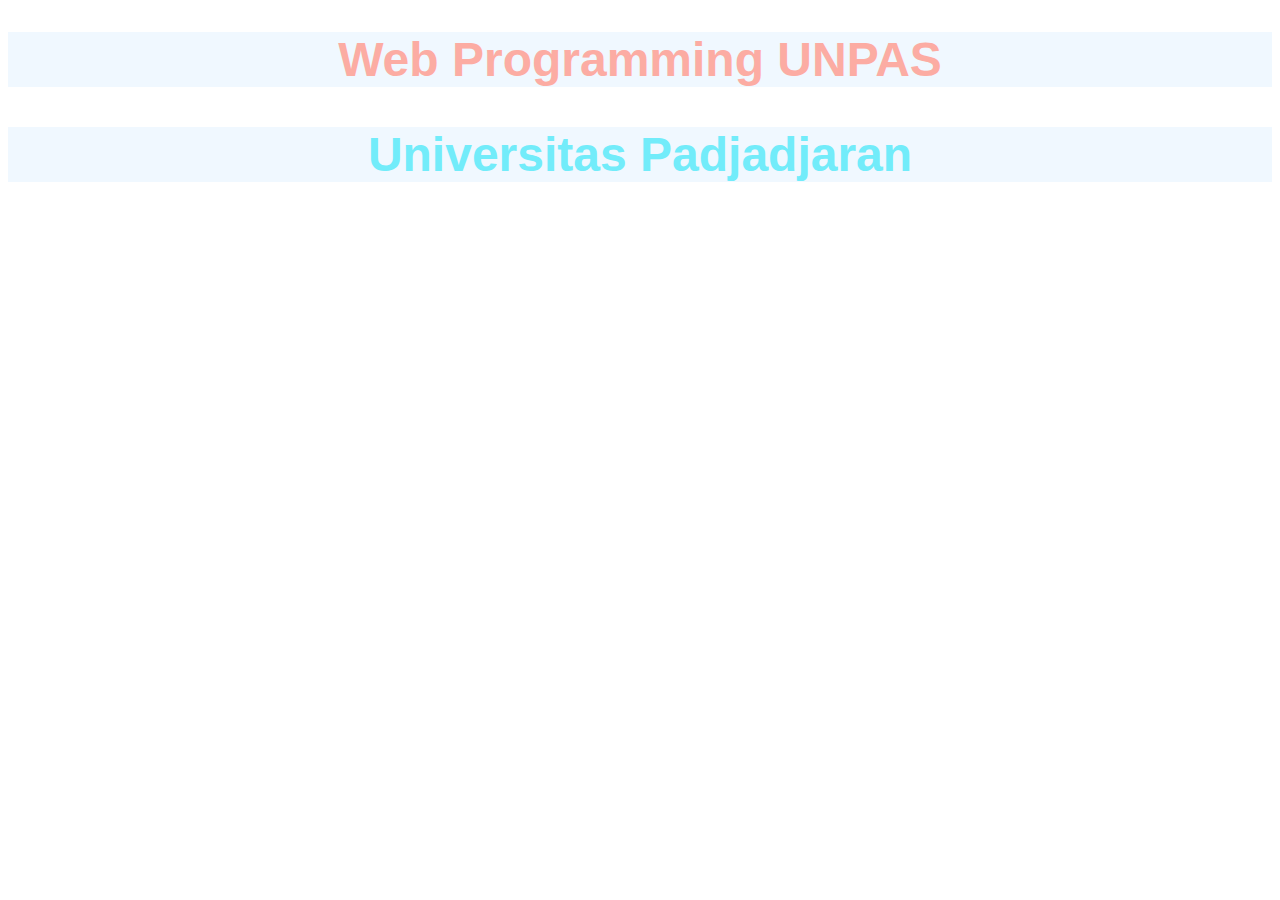
<file: sass_built-in-func/index.html>
<!DOCTYPE html>
<html lang="en">

<head>
  <meta charset="UTF-8">
  <meta name="viewport" content="width=device-width, initial-scale=1.0">
  <title>SASS Built-in Function</title>
  <link rel="stylesheet" href="css/main.css">
</head>

<body>
  <h1>Web Programming UNPAS</h1>
  <h2>Universitas Padjadjaran</h2>
</body>

</html>
</file>
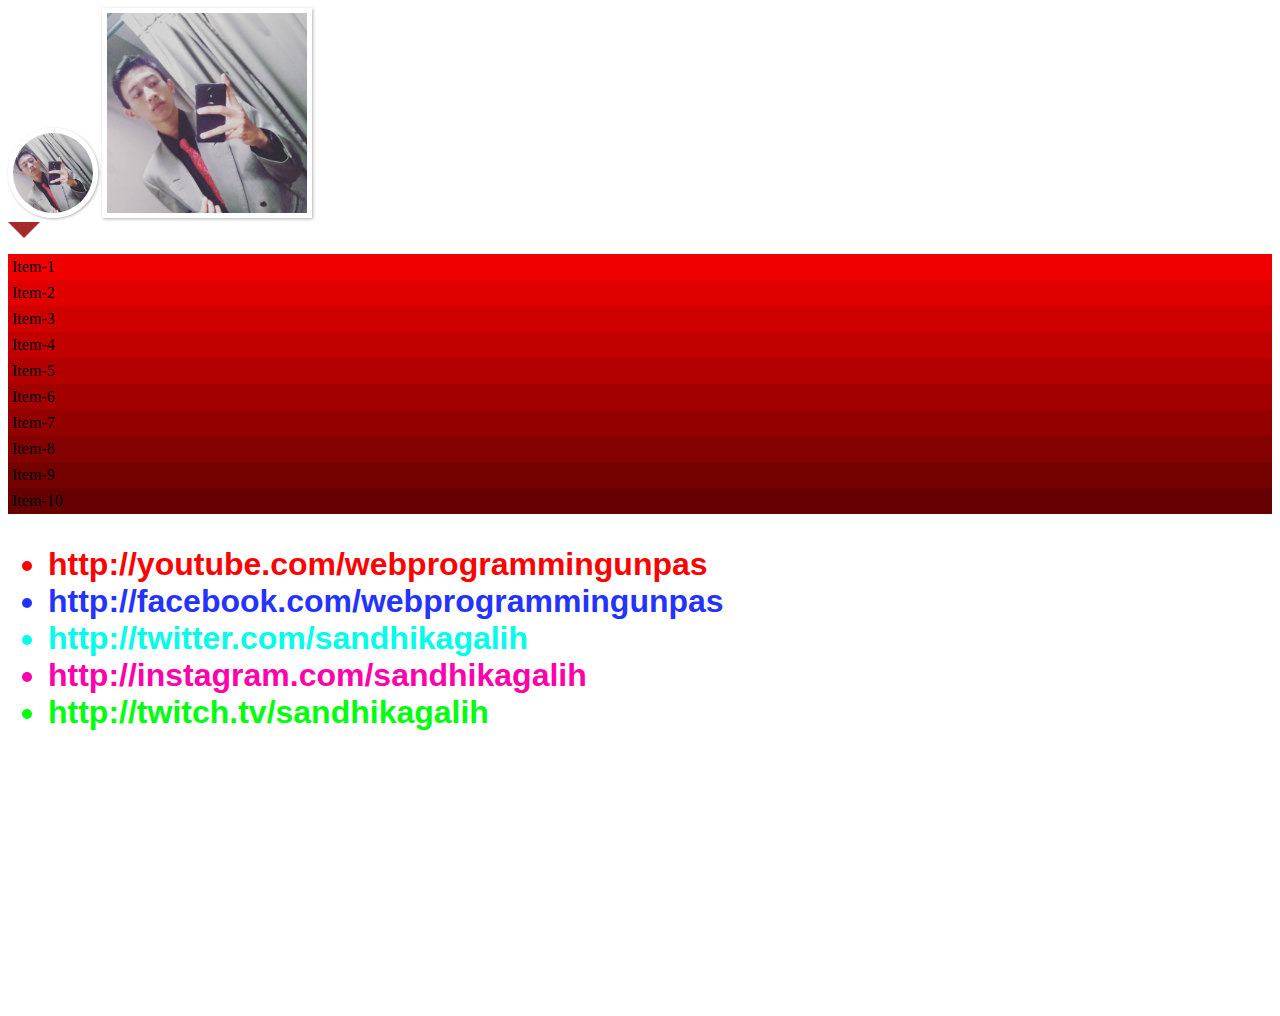
<file: sass_flowcontrol/index.html>
<!DOCTYPE html>
<html lang="en">

<head>
  <meta charset="UTF-8">
  <meta name="viewport" content="width=device-width, initial-scale=1.0">
  <title>SASS Flow Control</title>
  <link rel="stylesheet" href="css/main.css">
</head>

<body>
  <img src="images/profile.jpeg" class="circle-profile" alt="Adipati Ma'ruf Alamsyah">
  <img src="images/profile.jpeg" class="square-profile" alt="Adipati Ma'ruf Alamsyah">

  <div class="down"></div>

  <ul class="gradient">
    <li>Item-1</li>
    <li>Item-2</li>
    <li>Item-3</li>
    <li>Item-4</li>
    <li>Item-5</li>
    <li>Item-6</li>
    <li>Item-7</li>
    <li>Item-8</li>
    <li>Item-9</li>
    <li>Item-10</li>
  </ul>

  <ul class="socials">
    <li class="youtube">http://youtube.com/webprogrammingunpas</li>
    <li class="facebook">http://facebook.com/webprogrammingunpas</li>
    <li class="twitter">http://twitter.com/sandhikagalih</li>
    <li class="instagram">http://instagram.com/sandhikagalih</li>
    <li class="twitch">http://twitch.tv/sandhikagalih</li>
  </ul>

</body>

</html>
</file>
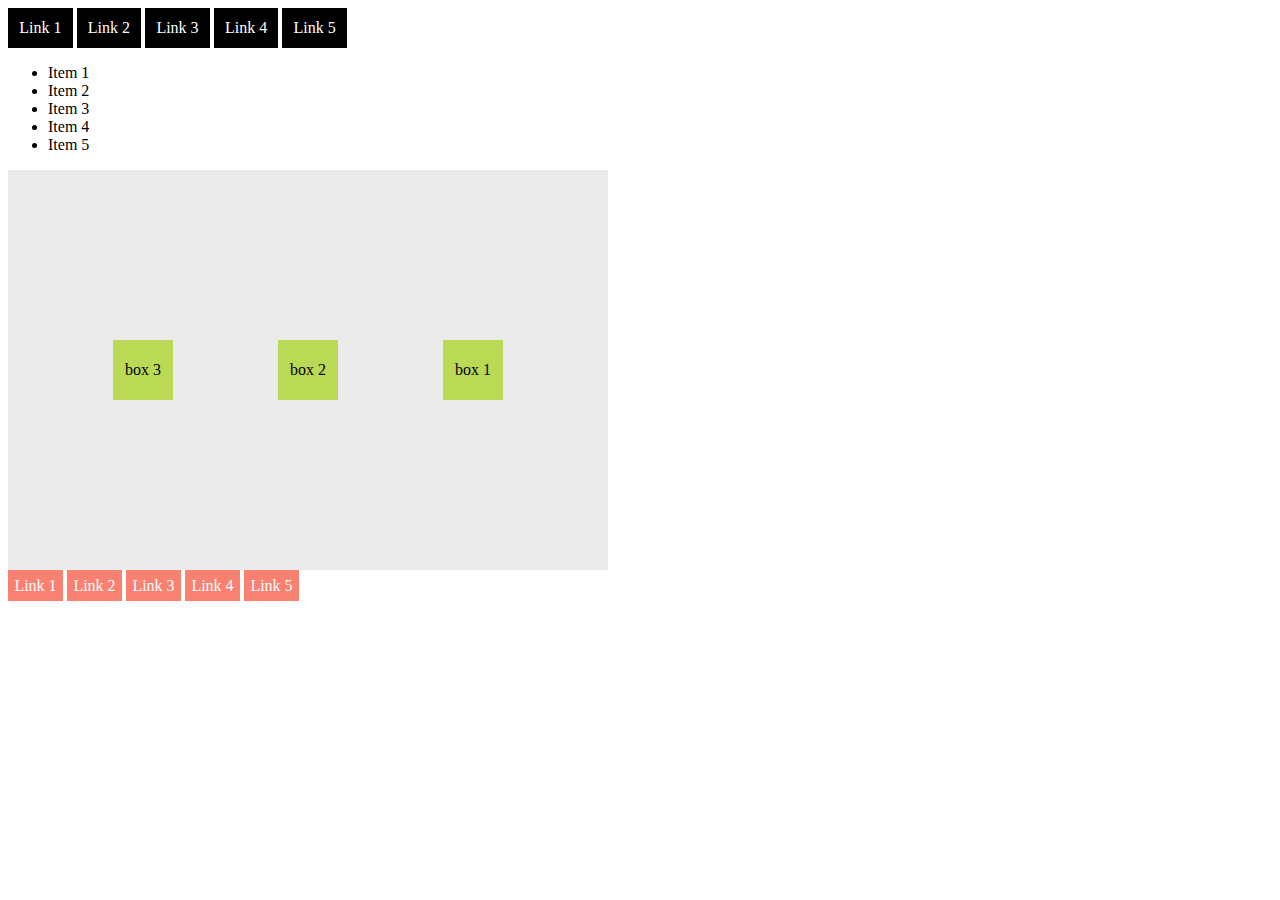
<file: sass_mixin/index.html>
<!DOCTYPE html>
<html lang="en">

<head>
  <meta charset="UTF-8">
  <meta name="viewport" content="width=device-width, initial-scale=1.0">
  <link rel="stylesheet" href="css/main.css">
  <title>SASS Mixing</title>
</head>

<body>
  <div class="header">
    <ul>
      <li><a href="">Link 1</a></li>
      <li><a href="">Link 2</a></li>
      <li><a href="">Link 3</a></li>
      <li><a href="">Link 4</a></li>
      <li><a href="">Link 5</a></li>
    </ul>
  </div>
  <div class="main">
    <ul>
      <li>Item 1</li>
      <li>Item 2</li>
      <li>Item 3</li>
      <li>Item 4</li>
      <li>Item 5</li>
    </ul>
    <div class="container">
      <div class="box">box 1</div>
      <div class="box">box 2</div>
      <div class="box">box 3</div>
    </div>
  </div>
  <div class="footer">
    <ul>
      <li><a href="">Link 1</a></li>
      <li><a href="">Link 2</a></li>
      <li><a href="">Link 3</a></li>
      <li><a href="">Link 4</a></li>
      <li><a href="">Link 5</a></li>
    </ul>
  </div>
</body>

</html>
</file>
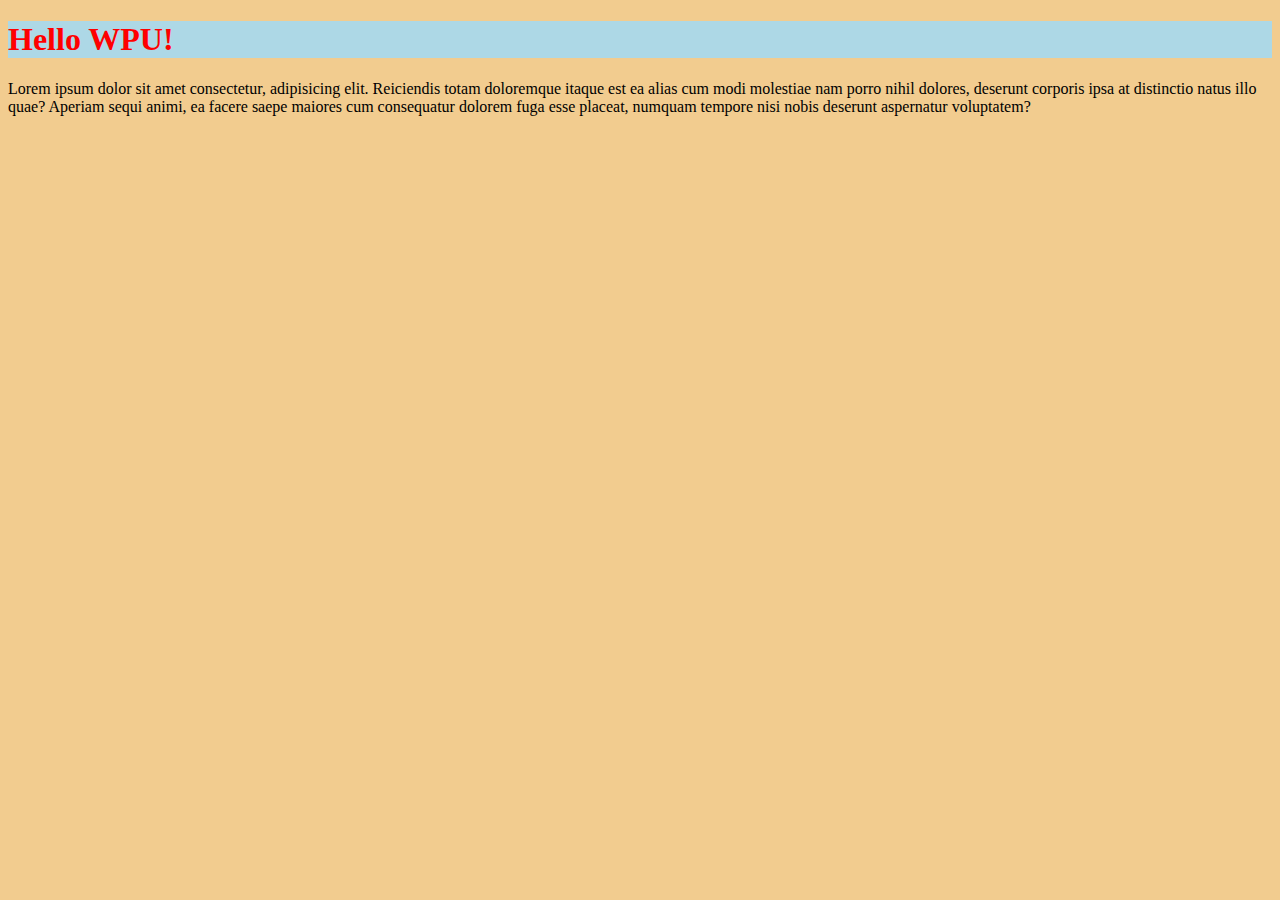
<file: sass_variable/index.html>
<!DOCTYPE html>
<html lang="en">

<head>
  <meta charset="UTF-8">
  <meta name="viewport" content="width=device-width, initial-scale=1.0">
  <link rel="stylesheet" href="css/main.css">
  <title>SASS Variable</title>
</head>

<body>
  <div class="container">
    <div class="header">
      <h1>Hello WPU!</h1>
      <p>
        Lorem ipsum dolor sit amet consectetur, adipisicing elit. Reiciendis totam doloremque itaque est ea alias cum
        modi molestiae nam porro nihil dolores, deserunt corporis ipsa at distinctio natus illo quae? Aperiam sequi
        animi, ea facere saepe maiores cum consequatur dolorem fuga esse placeat, numquam tempore nisi nobis deserunt
        aspernatur voluptatem?
      </p>
    </div>
  </div>
</body>

</html>
</file>
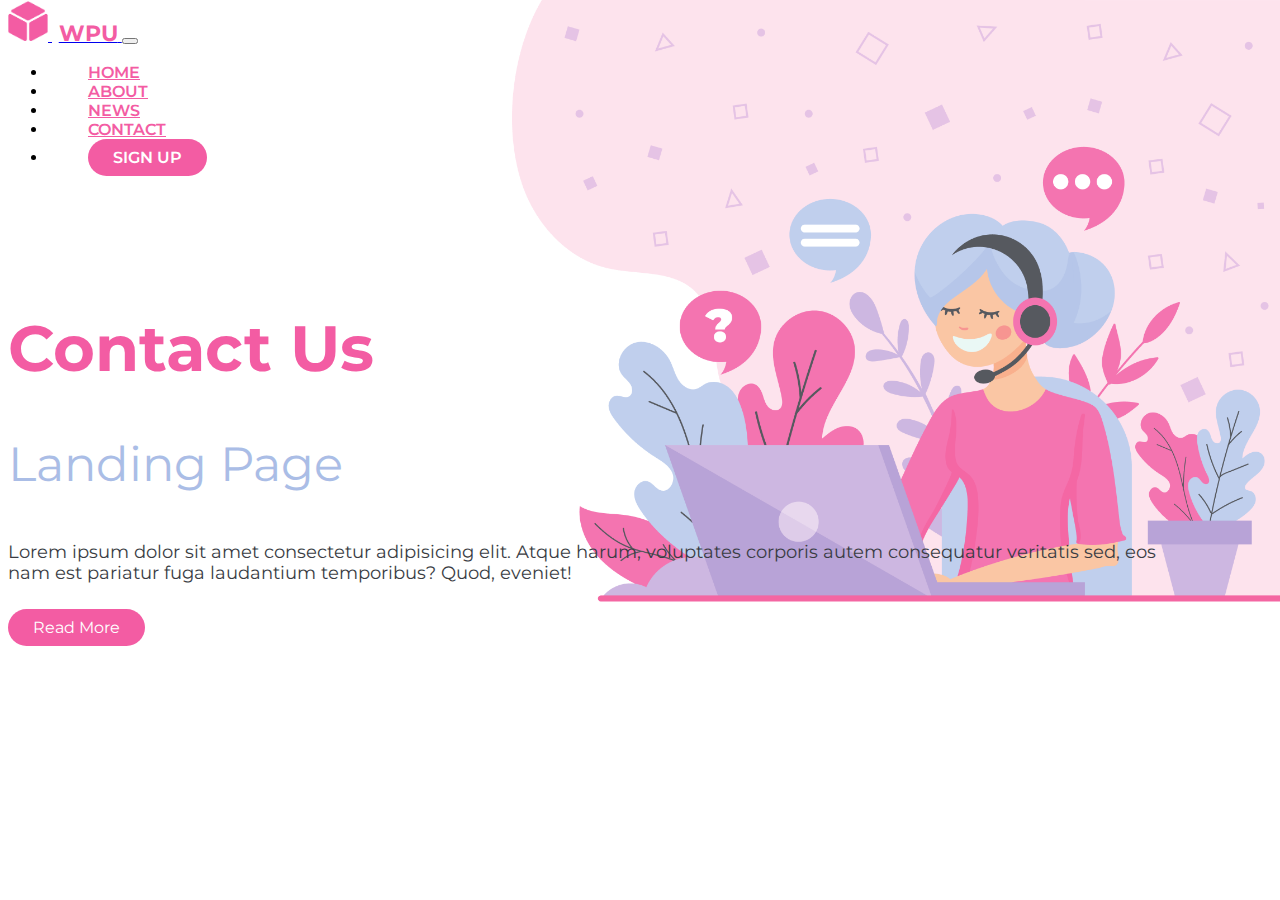
<file: sass_practice_landingpage/source code/index.html>
<!doctype html>
<html lang="en">

<head>
  <!-- Required meta tags -->
  <meta charset="utf-8">
  <meta name="viewport" content="width=device-width, initial-scale=1">

  <!-- Bootstrap CSS -->
  <link href="https://cdn.jsdelivr.net/npm/bootstrap@5.0.0-beta1/dist/css/bootstrap.min.css" rel="stylesheet"
    integrity="sha384-giJF6kkoqNQ00vy+HMDP7azOuL0xtbfIcaT9wjKHr8RbDVddVHyTfAAsrekwKmP1" crossorigin="anonymous">

  <!-- My CSS -->
  <link rel="stylesheet" href="css/main.css">

  <title>Web Programming UNPAS</title>
</head>

<body>
  <nav class="navbar navbar-expand-lg navbar-light bg-transparent custom-nav my-5">
    <div class="container">
      <a class="navbar-brand" href="#">
        <img src="images/logo.png" alt="logo company">
        <span>WPU</span>
      </a>
      <button class="navbar-toggler" type="button" data-bs-toggle="collapse" data-bs-target="#navbarNav"
        aria-controls="navbarNav" aria-expanded="false" aria-label="Toggle navigation">
        <span class="navbar-toggler-icon"></span>
      </button>
      <div class="collapse navbar-collapse justify-content-end" id="navbarNav">
        <ul class="navbar-nav">
          <li class="nav-item">
            <a class="nav-link" href="#">Home</a>
          </li>
          <li class="nav-item">
            <a class="nav-link" href="#">About</a>
          </li>
          <li class="nav-item">
            <a class="nav-link" href="#">News</a>
          </li>
          <li class="nav-item">
            <a class="nav-link" href="#">Contact</a>
          </li>
          <li class="nav-item">
            <a class="btn-sign-up" href="#">Sign Up</a>
          </li>
        </ul>
      </div>
    </div>
  </nav>

  <div class="container">
    <div class="row custom-section">
      <div class="col-12 col-lg-4">
        <h2>Contact Us</h2>
        <h3>Landing Page</h3>
        <p>Lorem ipsum dolor sit amet consectetur adipisicing elit. Atque harum, voluptates corporis autem consequatur
          veritatis sed, eos nam est pariatur fuga laudantium temporibus? Quod, eveniet!</p>
        <a href="#">Read More</a>
      </div>
    </div>
  </div>



  <!-- Optional JavaScript; choose one of the two! -->

  <!-- Option 1: Bootstrap Bundle with Popper -->
  <script src="https://cdn.jsdelivr.net/npm/bootstrap@5.0.0-beta1/dist/js/bootstrap.bundle.min.js"
    integrity="sha384-ygbV9kiqUc6oa4msXn9868pTtWMgiQaeYH7/t7LECLbyPA2x65Kgf80OJFdroafW" crossorigin="anonymous">
  </script>

  <!-- Option 2: Separate Popper and Bootstrap JS -->
  <!--
    <script src="https://cdn.jsdelivr.net/npm/@popperjs/core@2.5.4/dist/umd/popper.min.js" integrity="sha384-q2kxQ16AaE6UbzuKqyBE9/u/KzioAlnx2maXQHiDX9d4/zp8Ok3f+M7DPm+Ib6IU" crossorigin="anonymous"></script>
    <script src="https://cdn.jsdelivr.net/npm/bootstrap@5.0.0-beta1/dist/js/bootstrap.min.js" integrity="sha384-pQQkAEnwaBkjpqZ8RU1fF1AKtTcHJwFl3pblpTlHXybJjHpMYo79HY3hIi4NKxyj" crossorigin="anonymous"></script>
    -->
</body>

</html>
</file>
<file: sass_built-in-func/css/main.css>
h1,
h2 {
  font-family: Arial, Helvetica, sans-serif;
  font-size: 3em;
  text-align: center;
  background-color: aliceblue;
}

h1 {
  color: #f0b2c2;
}

h2 {
  color: #72ecfa;
}

h1 {
  color: #fcaca3;
}
/*# sourceMappingURL=main.css.map */
</file>
<file: sass_flowcontrol/css/main.css>
body {
  min-height: 1000px;
}

.square-profile {
  width: 200px;
  width: 200px;
  border: 5px solid white;
  -webkit-box-shadow: 1px 1px 3px rgba(0, 0, 0, 0.3);
          box-shadow: 1px 1px 3px rgba(0, 0, 0, 0.3);
}

.circle-profile {
  width: 80px;
  width: 80px;
  border: 5px solid white;
  -webkit-box-shadow: 1px 1px 3px rgba(0, 0, 0, 0.3);
          box-shadow: 1px 1px 3px rgba(0, 0, 0, 0.3);
  border-radius: 50%;
}

.nav {
  background-color: #999;
  color: #ddd;
}

.down {
  width: 0;
  height: 0;
  background-color: transparent;
  border-color: transparent;
  border-style: solid;
  border-width: 1em;
  border-top-color: brown;
}

.gradient {
  margin: 0;
  padding: 0;
  list-style-type: none;
}

.gradient li:nth-child(1) {
  padding: 4px;
  background-color: #f00000;
}

.gradient li:nth-child(2) {
  padding: 4px;
  background-color: #e00000;
}

.gradient li:nth-child(3) {
  padding: 4px;
  background-color: #d10000;
}

.gradient li:nth-child(4) {
  padding: 4px;
  background-color: #c20000;
}

.gradient li:nth-child(5) {
  padding: 4px;
  background-color: #b30000;
}

.gradient li:nth-child(6) {
  padding: 4px;
  background-color: #a30000;
}

.gradient li:nth-child(7) {
  padding: 4px;
  background-color: #940000;
}

.gradient li:nth-child(8) {
  padding: 4px;
  background-color: #850000;
}

.gradient li:nth-child(9) {
  padding: 4px;
  background-color: #750000;
}

.gradient li:nth-child(10) {
  padding: 4px;
  background-color: #660000;
}

.socials {
  font-size: 2em;
  font-family: arial;
  font-weight: bold;
}

.socials .youtube {
  color: #ff0000;
}

.socials .facebook {
  color: #2433ff;
}

.socials .twitter {
  color: #00ffea;
}

.socials .instagram {
  color: #ff00aa;
}

.socials .twitch {
  color: #00ff0d;
}
/*# sourceMappingURL=main.css.map */
</file>
<file: sass_mixin/css/main.css>
.header ul {
  margin: 0;
  padding: 0;
  list-style: none;
}

.header ul li {
  display: inline-block;
}

.header ul li a {
  text-decoration: none;
}

.header ul li {
  background-color: black;
  padding: .7em;
}

.header ul li a {
  color: white;
}

.footer ul {
  margin: 0;
  padding: 0;
  list-style: none;
}

.footer ul li {
  display: inline-block;
}

.footer ul li a {
  text-decoration: none;
}

.footer ul li {
  padding: .4em;
  background-color: salmon;
}

.footer ul li a {
  color: white;
}

.container {
  display: -webkit-box;
  display: -ms-flexbox;
  display: flex;
  -webkit-box-pack: space-evenly;
      -ms-flex-pack: space-evenly;
          justify-content: space-evenly;
  -webkit-box-align: center;
      -ms-flex-align: center;
          align-items: center;
  -webkit-box-orient: horizontal;
  -webkit-box-direction: reverse;
      -ms-flex-direction: row-reverse;
          flex-direction: row-reverse;
  width: 600px;
  height: 400px;
  background-color: #eaeaea;
}

.container .box {
  width: 60px;
  height: 60px;
  background-color: #bada55;
  text-align: center;
  line-height: 60px;
}
/*# sourceMappingURL=main.css.map */
</file>
<file: sass_variable/css/main.css>
body {
  background-color: #f2cc8f;
}

h1 {
  color: #e07a5f;
  background-color: lightblue;
}

h1 {
  color: red;
}
/*# sourceMappingURL=main.css.map */
</file>
<file: sass_practice_landingpage/source code/css/main.css>
@import url("https://fonts.googleapis.com/css2?family=Montserrat:wght@100;400;500;600;700&display=swap");
body {
  font-family: 'Montserrat', sans-serif;
}

body::before {
  content: "";
  background-image: url(../images/bg.png);
  background-position: top right;
  background-repeat: no-repeat;
  background-size: 60vmax;
  opacity: .85;
  position: absolute;
  top: 0;
  left: 0;
  bottom: 0;
  right: 0;
}

@media screen and (max-width: 992px) {
  body::before {
    opacity: .4;
  }
}

.custom-nav .navbar-brand img {
  width: 40px;
  height: 40px;
  margin-top: -7px;
}

.custom-nav .navbar-brand span {
  color: #F35CA3;
  font-weight: 700;
  font-size: 1.4rem;
  margin-left: .3em;
}

.custom-nav #navbarNav .navbar-nav .nav-item .nav-link {
  color: #F35CA3;
  font-weight: 600;
  text-transform: uppercase;
  margin-left: 2.5em;
  -webkit-transition: .3s color ease;
  transition: .3s color ease;
}

.custom-nav #navbarNav .navbar-nav .nav-item .nav-link:hover {
  color: #ee157b;
  -webkit-transition: .3s color ease;
  transition: .3s color ease;
  text-decoration: underline;
}

.custom-nav #navbarNav .navbar-nav .nav-item .btn-sign-up {
  display: inline-block;
  color: white;
  background-color: #F35CA3;
  border-radius: 2em;
  padding: .5em 1.5em;
  text-decoration: none;
  -webkit-transition: .3s color ease;
  transition: .3s color ease;
  border: 1px solid transparent;
  font-weight: 600;
  text-transform: uppercase;
  margin-left: 2.5em;
}

.custom-nav #navbarNav .navbar-nav .nav-item .btn-sign-up:hover {
  color: #F35CA3;
  border: 1px solid #F35CA3;
  background-color: transparent;
  -webkit-transition: .3s color ease;
  transition: .3s color ease;
}

@media screen and (max-width: 992px) {
  .custom-nav {
    margin-top: 0.3em !important;
  }
}

.custom-section {
  margin-top: 4em;
  position: absolute;
  width: 90vw;
}

.custom-section h2 {
  font-weight: 700;
  font-size: 4rem;
  color: #F35CA3;
  white-space: nowrap;
}

.custom-section h3 {
  font-weight: 400;
  font-size: 3rem;
  color: #AABDE6;
  white-space: nowrap;
  line-height: 1;
}

.custom-section p {
  color: #393C43;
  font-size: 1.1rem;
  margin-top: 3em;
}

.custom-section a {
  margin-top: .5em;
  display: inline-block;
  color: white;
  background-color: #F35CA3;
  border-radius: 2em;
  padding: .5em 1.5em;
  text-decoration: none;
  -webkit-transition: .3s color ease;
  transition: .3s color ease;
  border: 1px solid transparent;
}

.custom-section a:hover {
  color: #F35CA3;
  border: 1px solid #F35CA3;
  background-color: transparent;
  -webkit-transition: .3s color ease;
  transition: .3s color ease;
}

@media screen and (max-width: 992px) {
  .custom-section {
    margin-top: 0;
    text-align: center;
  }
  .custom-section h2,
  .custom-section h3,
  .custom-section p {
    text-shadow: 1px 1px 2px rgba(57, 60, 67, 0.3);
    white-space: initial;
  }
  .custom-section h3 {
    color: #50555f;
  }
}
/*# sourceMappingURL=main.css.map */
</file>
